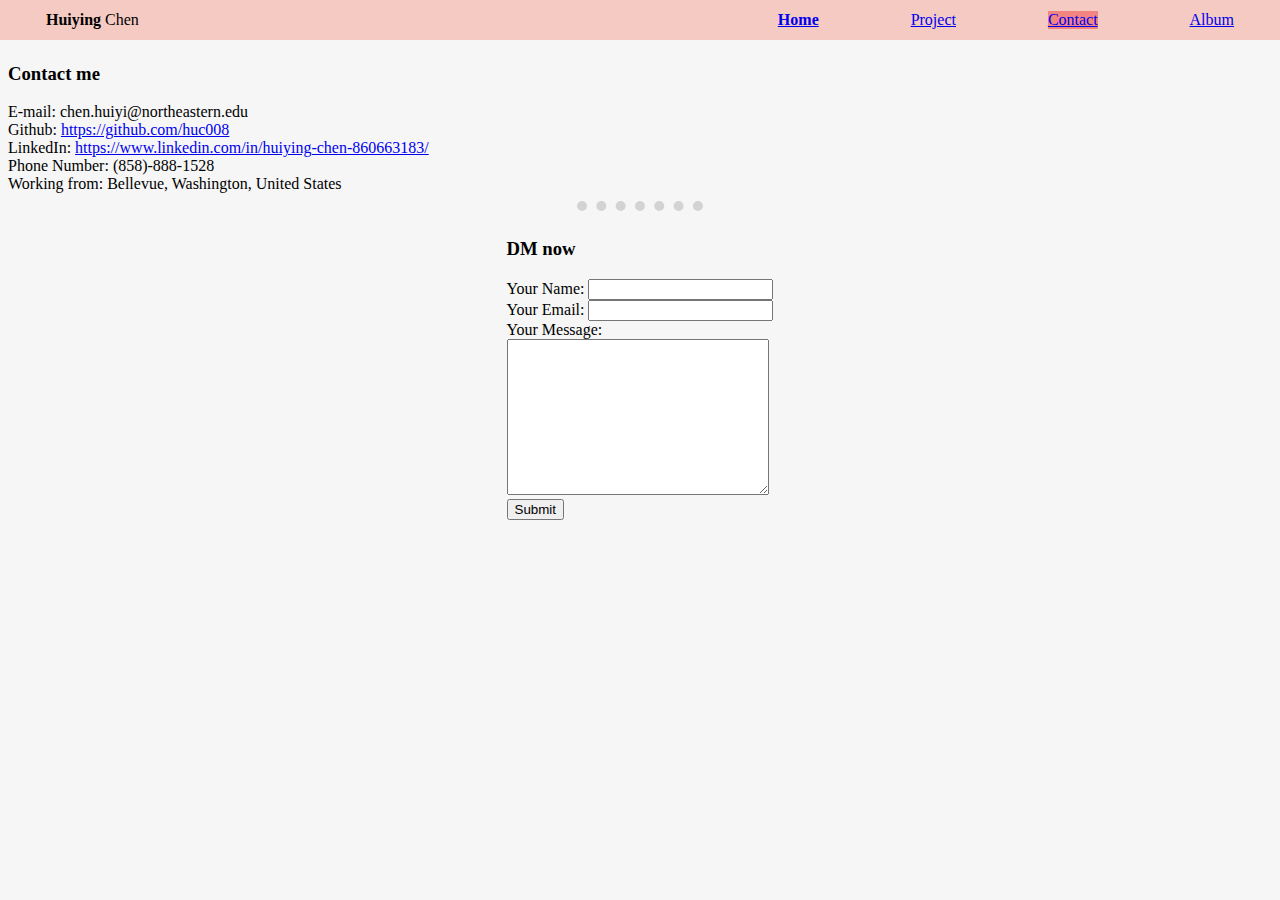
<file: contact/index.html>
<!DOCTYPE html>
<html lang="en">
<link rel="stylesheet" href="../css/style.css">
<head>
  <meta charset="UTF-8">
  <title>Contact me</title> 
</head>
<body>
    <!-- Nav -->
    <span><nav id="nav">
      <div class="name"><strong>Huiying</strong>
       Chen
      </div>
        <div>
          <a href="../"><strong>Home</strong></a>
        </div>
        <div>
          <a href="../project">Project</a>
        </div>
        <div style="background-color:#F28482">
          <a href="../contact">Contact</a>
        </div>
        <div>
          <a href="../album">Album</a>
        </div>
    </nav></span>
    <br><br>
<h3> Contact me</h3>
  E-mail: chen.huiyi@northeastern.edu<br>
  Github: <a href="https://github.com/huc008">https://github.com/huc008</a><br>
  LinkedIn: <a href="https://www.linkedin.com/in/huiying-chen-860663183/">https://www.linkedin.com/in/huiying-chen-860663183/</a><br>
  Phone Number: (858)-888-1528<br>
  Working from: Bellevue, Washington, United States<br>
<hr>

<div class="form-container">
  <form action="mailto:chenhy997@gmail.com" method="post" enctype="text/plain">
    <h3>DM now</h3> 
    <label>Your Name:</label>
    <input type="text" name="yourName" value=""><br>
    <label>Your Email:</label>
    <input type="email" name="yourEmail" value=""><br>
    <label>Your Message:</label><br>
    <textarea name="yourMessage" rows="10" cols="30"></textarea><br>
    <input type="submit">
  </form>
</div>

</body>
</html>
</file>
<file: css/style.css>
body{
  background-color: #F6F6F6;
}
hr{
  border: none;
  border-top: 10px lightgrey dotted;
  width: 10%;
}
.form-container{
  height: 100%;
  padding: 0;
  margin: 0;
  display: flex;
  align-items: center;
  justify-content: center;
}

nav{
  position: fixed;
  top: 0px;
  display:flex;
  align-items: center;
  justify-self: center;
  justify-content: space-around;
  background-color: #f5cac3;
  height: 40px;
  width: 100%;
}

.current{
  background-color:#F28482";
}

.name{
  width: 50%;
}

#nav a:hover{
  color: #84A59D;
  transition: 500ms;
  font-size:30px;
}

span {
  display: flex;
  justify-content: space-evenly;
}

img {
  height: 500px;
}

@media (min-width: 30em) and (max-width: 50em) {
  body {
    background-color: grey;
  }
}

/* to make mobile friendly */
@media (min-width:320px) and (max-width: 1000px) {
  td {
    font-size: 3vw;
  }
}
</file>
